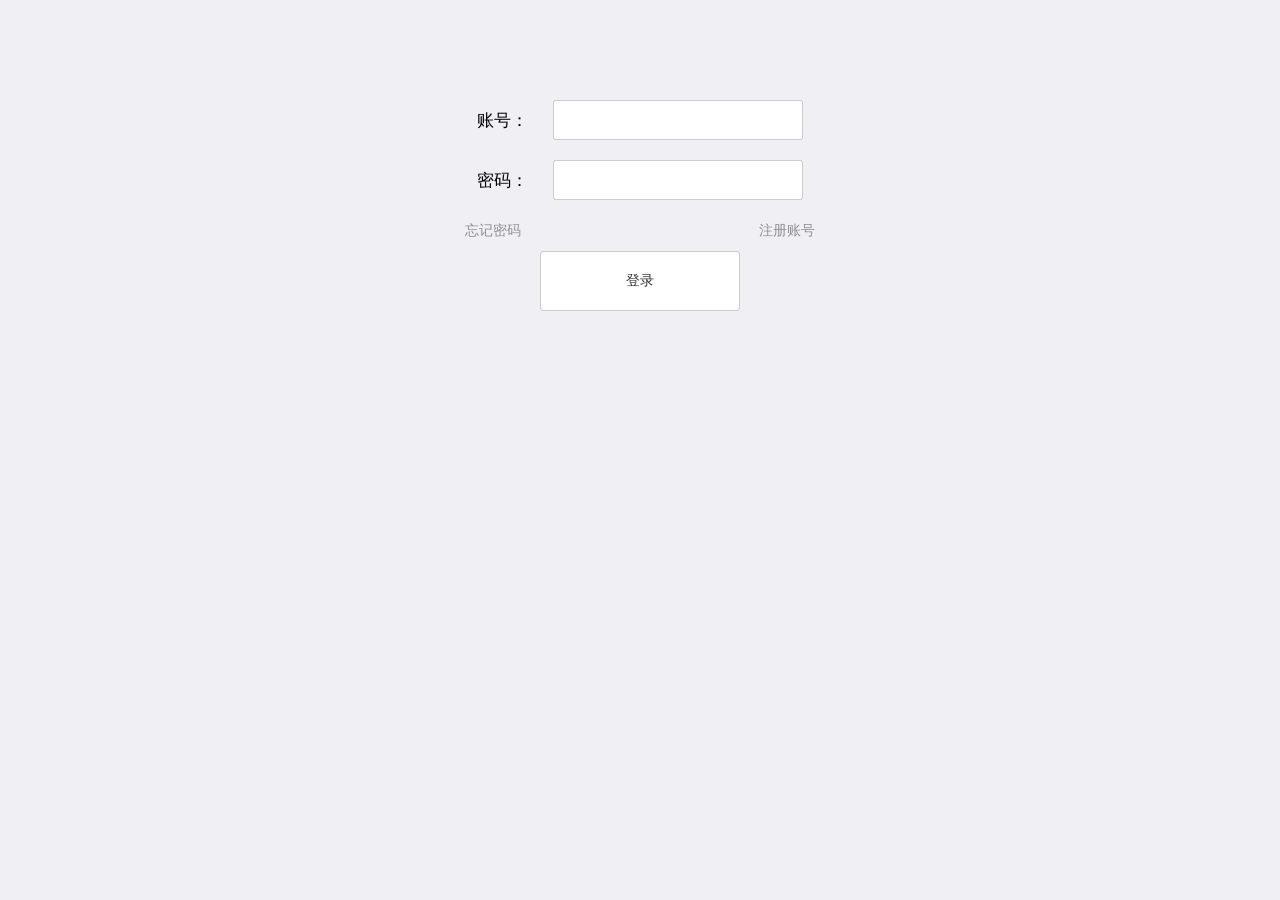
<file: index.html>
<!DOCTYPE html>
<html>
<head>
    <meta charset="utf-8">
    <meta name="viewport" content="width=device-width,initial-scale=1,minimum-scale=1,maximum-scale=1,user-scalable=no" />
    <title></title>
    <script src="js/mui.min.js"></script>
    <link href="css/mui.min.css" rel="stylesheet"/>
	<style type="text/css">
		.baoh{
			height: auto;
			width: 350px;
			margin: 100px auto;
			text-align: center;
		}
		.zh{
			height: auto;
			text-align: center;
			margin: 20px 0 20px 0;
		}
		.zh span{
			margin: auto;
		}
		.zh input{
			width: 250px;
			margin: auto;
			
		}
		button{
			width: 200px;
			height: 60px;
		}
		button:hover{
			background-color: blue;
		}
		.ts{
			opacity: 0;
			height: 0;
			overflow: hidden;
			text-align: center;
			transition: all 0.6s;
			line-height: 30px;
		}
		.tsxs{
			height: 30px;
			opacity: 1;
			
		}
		.btu{
			display: flex;
			margin: auto;
		}
		.btu .dl{
			margin: auto;
		}
		#zc{
			margin: auto;
		}
		.wenz{
			display: flex;
			justify-content: space-between;	
		}
		.wenz p{
			cursor: pointer;
		}
		.wenz p:hover{
			color: red;
		}
		.zczh{
			display: none;
		}
		.fh{
			cursor: pointer;
			display: none;
			margin: 20px auto;
		}
	</style>
</head>
<body>
		<div class="baoh">
			<div class="zh">
				<div style="display: flex;"><span>账号：</span><input type="text" id="zh"></div>
					<div class="ts"></div>
			</div>
			<div class="zh">
				<div style="display: flex;"><span>密码：</span><input type="password" id="mm"></div>
				<div class="ts"></div>
			</div>
			<div class="zh qrmm" style="display: none;">
				<div style="display: flex;"><span>确认密码：</span><input type="password" id="qrmm"></div>
				<div class="ts"></div>
			</div>
			<div class="wenz">
				<p data-name="wjmm">忘记密码</p>
				<p data-name="zczh">注册账号</p>
			</div>
			<div class="btu">
				<button id="dl" class="dl">登录</button>
				<button id="zc" class="zc zczh">注册</button>
			</div>
			<div class="fh">
				<p>返回登录</p>
			</div>
		</div>
	<script type="text/javascript" charset="utf-8">
		const dl = document.querySelector("#dl")
		const zc = document.querySelector("#zc")
		const text = document.querySelector("[type=text]")
		const password = document.querySelector("[type=password]")
		const ts = document.querySelectorAll(".ts")
		const wenz = document.querySelector(".wenz")
		const fh = document.querySelector(".fh")
		const qrmm = document.querySelector(".qrmm")
		const inqr = document.querySelector("#qrmm")
		//判断长度
		//判断账号长度
		text.addEventListener("keyup",function(){
			if(text.value.trim().length === 0){
				ts[0].classList.remove("tsxs")
				ts[0].innerHTML=""
			}else if(text.value.trim().length<6){
				ts[0].classList.add("tsxs")
				ts[0].innerHTML="账号长度要为6为数"
			}else{
				ts[0].classList.remove("tsxs")
				ts[0].innerHTML=""
			}
		})
		//判断密码长度
		password.addEventListener("keyup",function(){
			if(password.value.trim().length === 0){
				ts[1].classList.remove("tsxs")
				ts[1].innerHTML=""
			}else if(password.value.trim().length<6){
				ts[1].classList.add("tsxs")
				ts[1].innerHTML="密码长度要为6为数"
			}else{
				ts[1].classList.remove("tsxs")
				ts[1].innerHTML=""
			}
		})
		//注册二次验证密码
		inqr.addEventListener("keyup",function(){
			if(inqr.value.trim()!=password.value.trim()){
				ts[2].classList.add("tsxs")
				ts[2].innerHTML="两次密码不同，请从新输入"
			}else{
				ts[2].classList.remove("tsxs")
				ts[2].innerHTML=""
			}
			if(inqr.value.trim().length===0){
				ts[2].classList.remove("tsxs")
				ts[2].innerHTML=""
			}
		})
		//注册
		zc.addEventListener("click",function(){
			var zh = document.querySelector("#zh").value.trim()
			var mm = document.querySelector("#mm").value.trim()
			var qrmm = document.querySelector("#qrmm").value.trim()
			var users = JSON.parse(localStorage.getItem("users") || "{}")
			console.log(users[zh])
			if(zh==""||mm==""||qrmm==""){
				mui.toast("账号和密码不能为空")
			}else if(zh.length<6 || mm.length<6 || qrmm.length<6){
				mui.toast("账号和密码的长度不对")
			}else if(mm!=qrmm){
				mui.toast("密码不同")
			}else if(users[zh]){
				mui.toast("已经被注册了")
			}else{
				users[zh] = mm
				localStorage.setItem("users",JSON.stringify(users))
				mui.toast("注册成功")
				fh.click()
			}
		})
		//登录
		dl.addEventListener("click",function(){
			var zh = document.querySelector("#zh").value.trim()
			var mm = document.querySelector("#mm").value.trim()
			var users = JSON.parse(localStorage.getItem("users") || "{}")
			console.log(users)
			if(zh=="" || mm==""){
				// alert("nh")
				mui.toast("账号和密码不能为空")
			}
			else if(users[zh]!==mm){
				mui.toast("账号或者密码错误")
			}else{
				mui.toast("登录成功")
				dl.innerHTML = "登录成功"
				dl.disabled = true
				setTimeout(function(){
					window.location.replace("./Home.html")
				},3000)
				// localStorage.setItem(zh,mm)
				dl.style.backgroundColor = "#808080"
			}
		})
		//切换注册
		wenz.addEventListener("click",function(e){
			// console.log(e.target.dataset.name)
			if(e.target.dataset.name === "zczh"){
				document.querySelector(".btu .zczh").classList.remove("zczh")
				dl.classList.add("zczh")
				fh.style.display = "block"
				qrmm.style.display = "block"
				text.value=""
				password.value=""
				inqr.value=""
				ts[0].classList.remove("tsxs")
				ts[1].classList.remove("tsxs")
				ts[2].classList.remove("tsxs")
			}else{
				return
			}
		})
		//返回登录
		fh.addEventListener("click",function(){
			document.querySelector(".btu .zczh").classList.remove("zczh")
			zc.classList.add("zczh")
			fh.style.display = "none"
			qrmm.style.display = "none"
			text.value=""
			password.value=""
			inqr.value=""
		})
		
	</script>
</body>
</html>
</file>
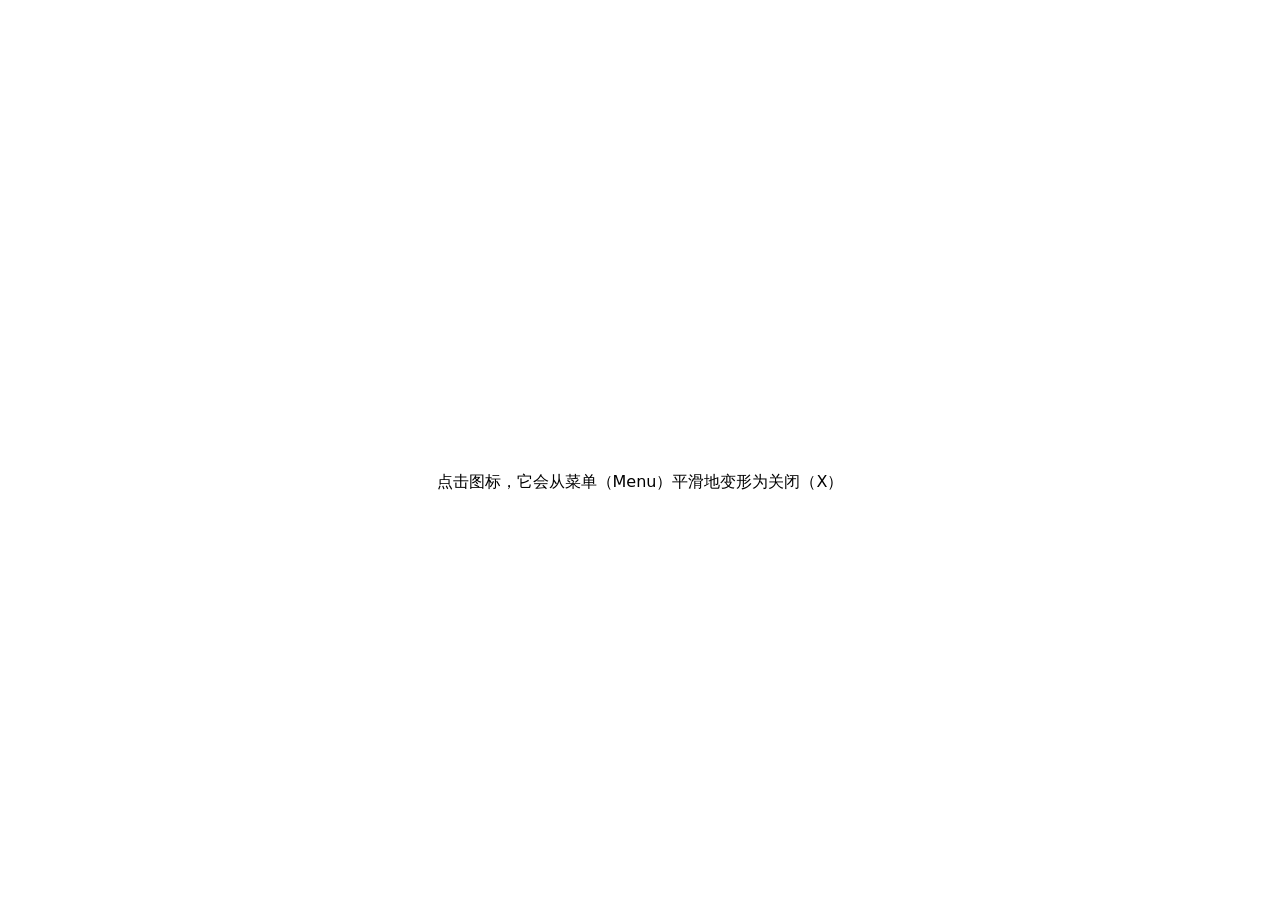
<file: cs.html>
<!DOCTYPE html>
<html lang="zh-CN">
<head>
    <meta charset="UTF-8">
    <title>Morphicons 普通 HTML 示例</title>
    <style>
        body {
            font-family: system-ui, sans-serif;
            display: flex;
            flex-direction: column;
            align-items: center;
            justify-content: center;
            height: 100vh;
            margin: 0;
            gap: 2rem;
        }
        /* 美化按钮 */
        button {
            background: none;
            border: none;
            cursor: pointer;
            padding: 1rem;
            border-radius: 50%;
            transition: background-color 0.2s;
            color: #333;
        }
        button:hover {
            background-color: #f0f0f0;
        }
    </style>
</head>
<body>

    <!-- 这是一个使用 Morphicons 的按钮示例 -->
    <button id="toggle-button" aria-label="Toggle menu">
        <morph-icon 
            id="menu-icon"
            icon="M4 6h16M4 12h16M4 18h16" 
            label="Menu"
            style="width: 24px; height: 24px; color: #333;"
        ></morph-icon>
    </button>

    <p>点击图标，它会从菜单（Menu）平滑地变形为关闭（X）</p>

    <script type="module">
        // 1. 导入并定义自定义元素
        import { defineMorphIcon } from 'https://esm.sh/morphicons/element';
        
        // 注册 <morph-icon> 标签
        defineMorphIcon();

        // 2. 获取元素引用
        const menuIcon = document.getElementById('menu-icon');
        const toggleButton = document.getElementById('toggle-button');

        // 定义两个图标的数据（d 属性）
        // 这里用的是 Lucide 图标的 d 值。
        const MENU_D = 'M4 6h16M4 12h16M4 18h16'; // 菜单图标
        const X_D = 'M18 6L6 18M6 6l12 12';      // 关闭图标

        let isOpen = false;

        // 3. 添加点击事件，切换图标
        toggleButton.addEventListener('click', () => {
            isOpen = !isOpen;
            
            // 使用 morphTo 方法，让图标平滑变形到目标状态
            // 你也可以直接赋值 menuIcon.icon = X_D;
            menuIcon.morphTo(X_D);
            
            // 更新按钮的 aria-label 以反映状态
            toggleButton.setAttribute('aria-label', isOpen ? 'Close menu' : 'Toggle menu');
        });

        // (可选) 你也可以在页面加载后，通过属性直接改变图标
        // setTimeout(() => {
        //     menuIcon.icon = X_D;
        // }, 2000);
    </script>
</body>
</html>
</file>
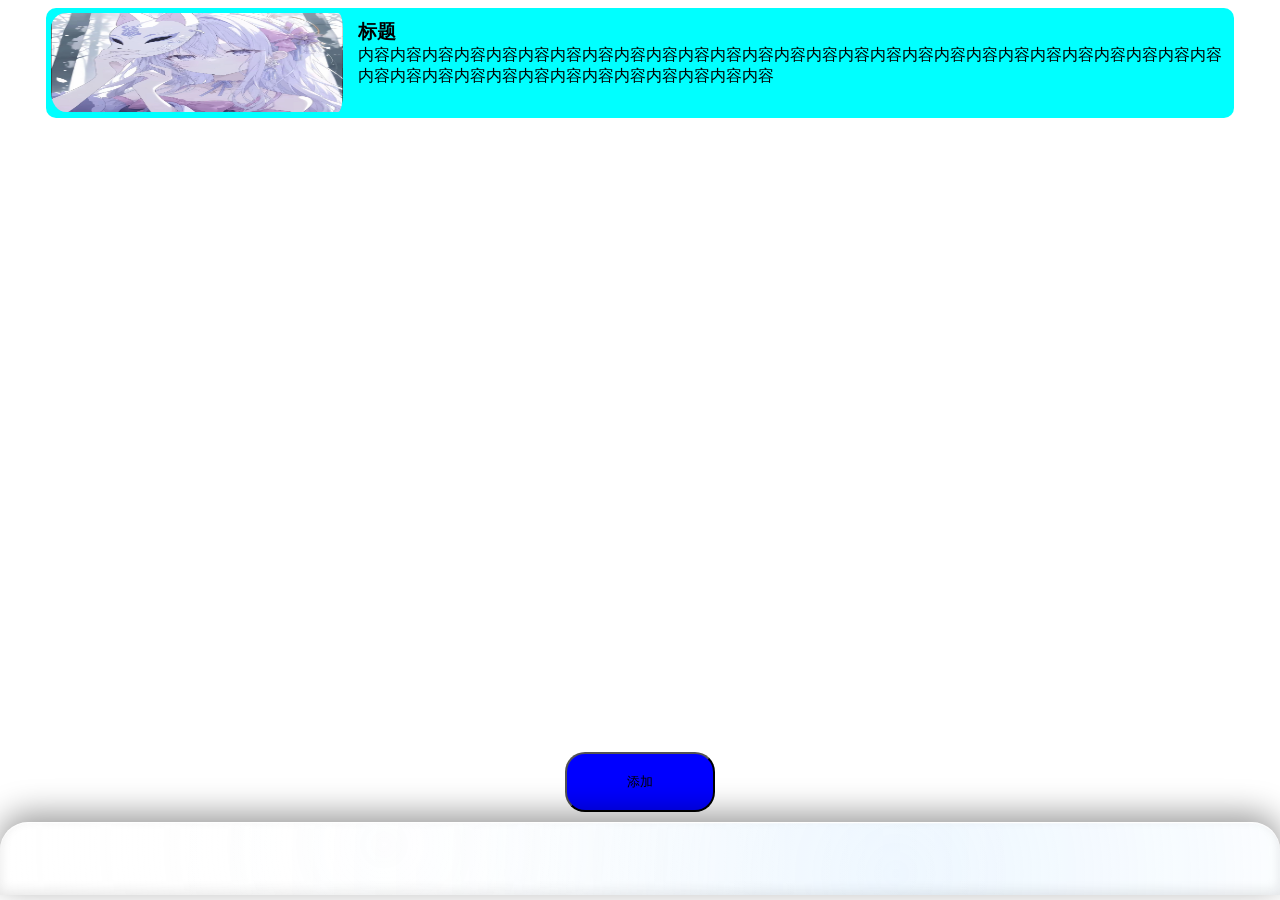
<file: Home.html>
<!doctype html>
<html>

	<head>
		<meta charset="utf-8">
		<title></title>
		<meta name="viewport" content="width=device-width,initial-scale=1,minimum-scale=1,maximum-scale=1,user-scalable=no" />
		<!-- <link href="css/mui.css" rel="stylesheet" /> -->
		<link rel="stylesheet" href="./css/main.css" />
		<link rel="stylesheet" href="./css/nav.css" />
		<style type="text/css">
			.box{
				width: 100%;
				height: 100%;
				background-color: char;
			}
			.xinx{
				width: 94%;
				height: 110px;
				margin: auto;
				background-color: aqua;
				border-radius: 10px;
				display: flex;
			}
			.tp{
				width: 25%;
				height: 90%;
				padding: 5px 15px 0 5px ;
				border-radius: 20px;
			}
			.nr{
				width: 75%;
				height: 80%;
				margin: auto;
			}
			.nr h3{
				margin: 0;
			}
			.yc{
				display: block;
				overflow: hidden;
			}
			button{
				width: 150px;
				height: 60px;
				background-color: blue;
				border-radius: 20px;
				position: fixed;
				bottom: 88px;
				left: 50%;
				transform: translateX(-50%);
			}
			.shanbianj{
				margin-top: 20px;
			}
			.ychz{
				display: none;
			}
			.ychz {
			  opacity: 1;
			  transition: opacity 0.3s;
			  @starting-style {
			    opacity: 0;
			  }
			}
			.guob{
				position: absolute;
				top: 20px;
				left: 82%;
			}
			.guob img{
				width: 50px;
				height: 50px;
			}
			.yhshur{
				width: 99%;
				height: 20vh;
				/* background-color: black; */
				margin-top: 35px;
			}
			.nav{
				width: 100%;
				height: 8vh;
				/* background-color: aqua;	 */
				position: fixed;
				bottom: 5px;
				
			}
			.qcyc{
				width: 100%;
				height: 100%;
				background-color: #ffffff;
				z-index: 9999;
				display: block;
			}
		</style>
	</head>

	<body>
		<div class="qcyc" id="pgyc">
			<div id = "list">
				<div class="box">
					<div class="xinx">
							<img src="./img/头像.jpg" alt="" class="tp">
						<div class="nr yc">
							<h3>标题</h3>
							<span>内容内容内容内容内容内容内容内容内容内容内容内容内容内容内容内容内容内容内容内容内容内容内容内容内容内容内容内容内容内容内容内容内容内容内容内容内容内容内容内容</span>
						</div>
					</div>
				</div>
			</div>
			<button id="tj">添加</button>
		</div>
		<div class="liquid-glass ychz" style="height: 75vh;" id="shur">
			<div id="guob" class="guob">
				<img src="./img/关闭.png" alt="关闭" />
			</div>
			<div class="yhshur">
				<div>
					<h3>标题</h3>
					<input type="text" id = "biaot">
				</div>
				<div>
					<h3>内容</h3>
					<input type="text" id="ner">
				</div>
				<button id="tijiao">提交</button>
			</div>
		</div>
		
		<div class="nav liquid-glass-nav">
			
		</div>
		<script src="js/mui.js"></script>
		<script type="text/javascript">
			mui.init()
			const btn = document.querySelector("#tj")
			const list = document.querySelector("#list")
			const shur = document.querySelector("#shur")
			const guanbi = document.querySelector("#guob")
			const tijiao = document.querySelector("#tijiao")
			const pmyc = document.querySelector("#pgyc")
			// btn.addEventListener("click",function(){
			// 	list.innerHTML += `
			// 	<div class="box shanbianj">
			// 		<div class="xinx">
			// 				<img src="./img/头像.jpg" alt="" class="tp">
			// 			<div class="nr yc">
			// 				<h3>标题</h3>
			// 				<span>内容内容内容内容内容内容内容内容内容内容内容内容内容内容内容内容内容内容内容内容内容内容内容内容内容内容内容内容内容内容内容内容内容内容内容内容内容内容内容内容</span>
			// 			</div>
			// 		</div>
			// 	</div>
			// 	`
			// })
			btn.addEventListener("click",function(){
				shur.style.display="block"
				pmyc.style.display = "none"
			})
			guanbi.addEventListener("click",function(){
				shur.style.display="none"
				pmyc.style.display = "block"
			})
			tijiao.addEventListener("click",function(){
				var bt = document.querySelector("#biaot").value
				var nr = document.querySelector("#ner").value
				
				list.innerHTML += `
				<div class="box shanbianj">
					<div class="xinx">
							<img src="./img/头像.jpg" alt="" class="tp">
						<div class="nr yc">
							<h3>${bt}</h3>
							<span>${nr}</span>
						</div>
					</div>
				</div>
				`
				shur.style.display="none"
				pmyc.style.display = "block"
				document.querySelector("#biaot").value = ""
				document.querySelector("#ner").value = ""
			})
			
		</script>
	</body>

</html>
</file>
<file: css/main.css>
.liquid-glass {
			height: 700px;
            position: absolute;
            top: 46%;           /* 垂直居中 */
            left: 50%;          /* 水平居中 */
            transform: translate(-50%, -50%); /* 精确居中 */
            z-index: 999;       /* 确保它盖在所有内容的最上面 */
            width: 75vw;
            padding: 3rem 2.5rem;
            border-radius: 4rem 4rem 4rem 4rem; /* 较大的圆角更显流动 */
            
            /* 关键1：半透明底色 + 轻微蓝白调，制造“液态”基础 */
            background: rgba(255, 255, 255, 0.08);
            
            /* 关键2：backdrop-filter 毛玻璃核心 —— 模糊背景并增加饱和度/亮度 */
            backdrop-filter: blur(16px) saturate(200%) brightness(1.1);
            -webkit-backdrop-filter: blur(16px) saturate(200%) brightness(1.1);
            
            /* 关键3：细腻的白色边框 + 内发光 / 阴影 制造玻璃厚度 */
            border: 1px solid rgba(255, 255, 255, 0.35);
            
            /* 关键4：多层阴影：外部弥散阴影 + 内阴影(模拟玻璃边缘反光) */
            box-shadow: 
                0 20px 40px -10px rgba(0, 0, 0, 0.5),          /* 外部深邃阴影 */
                0 0 0 0.5px rgba(255, 255, 255, 0.2) inset,    /* 极细内圈高光 */
                0 10px 20px -5px rgba(0, 0, 0, 0.3) inset,     /* 内部暗角 */
                0 0 30px 5px rgba(255, 255, 255, 0.1) inset;   /* 内部发光 */
            
            /* 关键5：微妙的背景渐变叠加，让玻璃看起来有“流动感” */
            background-image: 
                linear-gradient(145deg, 
                    rgba(255, 255, 255, 0.2) 0%, 
                    rgba(255, 255, 255, 0.02) 40%,
                    rgba(200, 230, 255, 0.05) 70%,
                    rgba(255, 255, 255, 0.1) 100%
                );
            
            /* 关键6：用伪元素做“液态高光流动” */
            isolation: isolate; /* 确保伪元素在背景之上，但不影响内容 */
            transition: box-shadow 0.3s, backdrop-filter 0.3s;
			
        }

        /* 高光流动层：模拟液体表面的反射与流动 */
        .liquid-glass::before {
            content: "";
            position: absolute;
            inset: 0;
            border-radius: inherit;
            padding: 1px; /* 让高光只出现在边缘附近？不，我们用径向渐变做流动感 */
            
            background: radial-gradient(
                circle at 20% 30%,
                rgba(255, 255, 255, 0.6) 0%,
                transparent 40%
            ),
            radial-gradient(
                circle at 80% 70%,
                rgba(180, 220, 255, 0.5) 0%,
                transparent 50%
            ),
            radial-gradient(
                circle at 40% 80%,
                rgba(255, 220, 240, 0.4) 0%,
                transparent 45%
            );
            
            /* 关键：让高光只出现在边框附近，并且模糊，形成液态流动光 */
            mask: linear-gradient(#fff 0 0) content-box, linear-gradient(#fff 0 0);
            mask-composite: exclude;
            -webkit-mask: linear-gradient(#fff 0 0) content-box, linear-gradient(#fff 0 0);
            -webkit-mask-composite: xor;
            
            /* 轻微模糊，让光晕更柔和 */
            filter: blur(4px);
            opacity: 0.7;
            z-index: -1; /* 放到内容后面，但又在背景之上？使用isolate + z-index */
            pointer-events: none;
            
            /* 让高光缓慢旋转，产生流动感 */
            animation: liquidShine 8s infinite alternate ease-in-out;
        }

        /* 第二个伪元素：一个额外的细微光泽，增加液体感 */
        .liquid-glass::after {
            content: "";
            position: absolute;
            inset: 2px;
            border-radius: inherit;
            background: radial-gradient(
                circle at 30% 40%,
                rgba(255, 255, 255, 0.25) 0%,
                rgba(255, 255, 255, 0.02) 60%,
                transparent 80%
            );
            pointer-events: none;
            z-index: -1;
            filter: blur(8px);
        }

        @keyframes liquidShine {
            0% {
                background-position: 0% 0%, 100% 100%, 30% 70%;
                opacity: 0.6;
            }
            100% {
                background-position: 30% 40%, 70% 30%, 60% 20%;
                opacity: 1;
            }
        }

        /* 为了让背景位置动画生效，需要设置background-size为较大值，但径向渐变默认是固定位置，改用background-position动画需要配合background-size？ 
           简单点：我们使用伪元素的transform旋转来实现光斑移动感觉？或者使用背景位置的动画，但径向渐变background-position其实需要配合background-size才有效。
           为了更方便，改用conic-gradient或者不依赖background-position？但是用 mask 复杂，不如再套一个旋转层。
           但考虑到兼容，我们简化：去掉 background-position 动画，改用略微旋转伪元素？或者维持原有，但使用伪元素的 transform 旋转光斑？*/
        /* 重新设计伪元素高光动画：用旋转一个带光斑的伪元素，但可能会超出圆角。我们用clip-path? 为了简洁，改为使用两层额外的渐变 + 旋转，可能影响性能。我们换一种方式：保留之前的结构，但把动画改为用 transform 轻微旋转（因为径向渐变是相对元素本身，旋转整个伪元素会导致高光位置变化）*/
        /* 修正：由于我们用mask只保留边框区域，旋转伪元素会让模糊的光斑沿边缘流动，看起来像是液态反光。但mask区是边框，旋转会造成不可控。干脆去掉mask，用更简单的方法：整个伪元素作为背景光斑，但是使用mix-blend-mode和较低的透明度，并加旋转？这样可能覆盖整个卡片，但我们有低透明度，也会好看。那就直接覆盖整个卡片，用低透明度+模糊，让光斑像液体一样流动，同时背景还有玻璃透明感。就这么干。*/
        
        /* 重写伪元素部分，不采用mask，简化且效果好 */
        .liquid-glass::before {
            content: "";
            position: absolute;
            inset: -20%; /* 超出边框，让光斑可以旋转流动 */
            border-radius: inherit;
            background: radial-gradient(
                circle at 30% 40%,
                rgba(255, 255, 255, 0.5) 0%,
                rgba(200, 230, 255, 0.2) 30%,
                transparent 60%
            );
            filter: blur(25px);
            opacity: 0.8;
            animation: rotateFlow 12s infinite alternate ease-in-out;
            z-index: -1;
            pointer-events: none;
        }

        .liquid-glass::after {
            content: "";
            position: absolute;
            inset: -10%;
            border-radius: inherit;
            background: radial-gradient(
                circle at 70% 60%,
                rgba(220, 180, 255, 0.4) 0%,
                rgba(255, 200, 200, 0.1) 40%,
                transparent 70%
            );
            filter: blur(30px);
            opacity: 0.6;
            animation: rotateFlow2 14s infinite alternate ease-in-out;
            z-index: -2;
            pointer-events: none;
        }

        @keyframes rotateFlow {
            0% {
                transform: rotate(0deg) scale(1);
                opacity: 0.7;
            }
            100% {
                transform: rotate(15deg) scale(1.4);
                opacity: 1;
            }
        }

        @keyframes rotateFlow2 {
            0% {
                transform: rotate(0deg) scale(1);
                opacity: 0.5;
            }
            100% {
                transform: rotate(-20deg) scale(1.5);
                opacity: 0.8;
            }
        }

        /* 卡片内部内容——增加清晰层次 */
        .content {
            position: relative;
            z-index: 5;
            color: white;
            text-shadow: 0 2px 10px rgba(0, 0, 0, 0.3);
        }

        .content h1 {
            font-size: clamp(1.8rem, 6vw, 3rem);
            font-weight: 600;
            letter-spacing: -0.02em;
            margin-bottom: 0.5rem;
            background: linear-gradient(135deg, #fff, #d9eaff);
            -webkit-background-clip: text;
            background-clip: text;
            color: transparent;
            text-shadow: 0 2px 20px rgba(255, 255, 255, 0.3);
        }

        .content p {
            font-size: clamp(0.95rem, 3vw, 1.2rem);
            line-height: 1.6;
            color: rgba(255, 255, 255, 0.9);
            font-weight: 300;
            margin-bottom: 1.5rem;
            max-width: 90%;
        }

        .content .pill {
            display: inline-flex;
            align-items: center;
            gap: 0.5rem;
            background: rgba(255, 255, 255, 0.15);
            backdrop-filter: blur(5px);
            -webkit-backdrop-filter: blur(5px);
            padding: 0.5rem 1.2rem;
            border-radius: 50px;
            border: 1px solid rgba(255, 255, 255, 0.3);
            font-size: 0.9rem;
            font-weight: 400;
            letter-spacing: 0.3px;
            box-shadow: 0 4px 15px rgba(0, 0, 0, 0.2);
        }

        /* 让玻璃更明显 —— 加一个鼠标悬停微动效果 (可选) */
        .liquid-glass:hover {
            backdrop-filter: blur(18px) saturate(220%) brightness(1.15);
            -webkit-backdrop-filter: blur(18px) saturate(220%) brightness(1.15);
            box-shadow: 
                0 25px 45px -8px rgba(0, 0, 0, 0.6),
                0 0 0 1px rgba(255, 255, 255, 0.3) inset,
                0 10px 25px -5px rgba(0, 0, 0, 0.4) inset,
                0 0 40px 10px rgba(255, 255, 255, 0.15) inset;
            transition: all 0.3s ease;
        }

        /* 适配小屏 */
        @media (max-width: 480px) {
            .liquid-glass {
                padding: 2rem 1.5rem;
                border-radius: 2.5rem;
            }
        }
</file>
<file: css/nav.css>
.liquid-glass-nav {
      /* 固定底部，宽度全屏，不调整位置和大小 —— 完全按用户要求 */
      position: fixed;
      bottom: 0;
      left: 0;
      width: 100%;
      height: 80px;               /* 固定高度，符合常见底部栏 */
      
      /* 液态玻璃核心：背景模糊 + 半透明 + 光感 */
      background: rgba(255, 255, 255, 0.08);
      backdrop-filter: blur(16px) saturate(180%);
      -webkit-backdrop-filter: blur(16px) saturate(180%);
      
      /* 玻璃边缘的高光与阴影，形成立体折射感 */
      border-top: 1px solid rgba(255, 255, 255, 0.25);
      box-shadow: 
        0 -8px 32px rgba(0, 0, 0, 0.4),        /* 底部深阴影，增强悬浮感 */
        inset 0 1px 0 rgba(255, 255, 255, 0.3), /* 顶部内高光，模仿玻璃边缘 */
        inset 0 -4px 12px rgba(0, 0, 0, 0.1);   /* 底部内阴影，增加厚度 */
      
      /* 圆角只在上方，底部直角 */
      border-radius: 28px 28px 0 0;
      
      /* 内部布局：弹性居中，图标均匀分布 */
      display: flex;
      align-items: center;
      justify-content: space-around;
      
      /* 文字颜色和微光 */
      color: #ffffffd9;
      font-size: 13px;
      
      /* 添加微妙的液态流动感（伪元素流光，见下方） */
      overflow: hidden;
      isolation: isolate;  /* 为伪元素混合模式建立独立层叠上下文 */
    }

    /* 液态流光 – 用半透明白色渐变在玻璃内部缓慢移动，模仿液体折射 */
    .liquid-glass-nav::before {
      content: '';
      position: absolute;
      inset: 0;
      z-index: -1;
      background: radial-gradient(
        circle at 30% 30%,
        rgba(255, 255, 255, 0.35) 0%,
        rgba(255, 255, 255, 0.05) 45%,
        transparent 70%
      );
      /* 流动动画：通过改变渐变中心位置产生“液态感” */
      animation: liquidFlow 8s ease-in-out infinite alternate;
      pointer-events: none;  /* 确保不干扰点击 */
      mix-blend-mode: overlay; /* 让光晕与背景融合，更自然 */
    }

    /* 第二个伪元素：更柔和的第二层流动，增加深度 */
    .liquid-glass-nav::after {
      content: '';
      position: absolute;
      inset: 0;
      z-index: -1;
      background: radial-gradient(
        circle at 70% 70%,
        rgba(180, 220, 255, 0.25) 0%,
        rgba(200, 230, 255, 0.05) 50%,
        transparent 80%
      );
      animation: liquidFlowReverse 10s ease-in-out infinite alternate;
      pointer-events: none;
      mix-blend-mode: screen;
    }

    /* 流动动画 */
    @keyframes liquidFlow {
      0% { background-position: 0% 0%; background-size: 200% 200%; }
      50% { background-position: 60% 40%; background-size: 220% 220%; }
      100% { background-position: 100% 100%; background-size: 200% 200%; }
    }

    @keyframes liquidFlowReverse {
      0% { background-position: 100% 100%; background-size: 180% 180%; }
      50% { background-position: 30% 70%; background-size: 210% 210%; }
      100% { background-position: 0% 0%; background-size: 180% 180%; }
    }

    导航项 – 每个按钮是一个独立的玻璃块
    .nav-item {
      display: flex;
      flex-direction: column;
      align-items: center;
      justify-content: center;
      gap: 6px;
      cursor: pointer;
      padding: 8px 16px;
      border-radius: 20px;
      transition: all 0.25s cubic-bezier(0.2, 0, 0, 1);
      /* 初始微透背景，让每个图标有独立玻璃感 */
      background: rgba(255, 255, 255, 0.02);
      backdrop-filter: blur(4px);
      -webkit-backdrop-filter: blur(4px);
      border: 1px solid rgba(255, 255, 255, 0.08);
      box-shadow: 0 2px 6px rgba(0, 0, 0, 0.2);
      /* 文字和图标颜色 */
      color: #f0f4ff;
      font-weight: 500;
      letter-spacing: 0.3px;
      text-shadow: 0 1px 4px rgba(0, 0, 0, 0.5);
      /* 过渡+微光 */
      position: relative;
      z-index: 2; /* 确保在伪元素光晕之上 */
    }

    /* 悬浮效果 – 像水滴一样凝聚 */
    .nav-item:hover {
      background: rgba(255, 255, 255, 0.15);
      border-color: rgba(255, 255, 255, 0.4);
      box-shadow: 
        0 6px 16px rgba(0, 255, 255, 0.15),
        0 2px 8px rgba(0, 0, 0, 0.3),
        inset 0 1px 2px rgba(255, 255, 255, 0.6);
      transform: translateY(-3px);
      color: #ffffff;
    }

    /* 点击时的微小按压感 */
    .nav-item:active {
      transform: translateY(1px);
      box-shadow: 0 2px 6px rgba(0, 0, 0, 0.3), inset 0 1px 4px rgba(0, 0, 0, 0.4);
    }

    /* 图标使用 SVG 或 unicode，我们使用简单的 SVG 风格文本图标，但为了更现代，用内联 SVG 更好 */
    .nav-icon {
      width: 26px;
      height: 26px;
      stroke: currentColor;
      stroke-width: 1.8;
      fill: none;
      stroke-linecap: round;
      stroke-linejoin: round;
      filter: drop-shadow(0 2px 4px rgba(0, 0, 0, 0.4));
      transition: transform 0.2s ease;
    }

    /* 悬停时图标轻微放大，模拟玻璃凸起 */
    .nav-item:hover .nav-icon {
      transform: scale(1.08);
      filter: drop-shadow(0 4px 8px rgba(0, 200, 255, 0.4));
    }

    /* 标签文字 */
    .nav-label {
      font-size: 12px;
      font-weight: 500;
      opacity: 0.9;
      letter-spacing: 0.2px;
      transition: opacity 0.2s, text-shadow 0.2s;
    }

    .nav-item:hover .nav-label {
      opacity: 1;
      text-shadow: 0 0 8px rgba(255, 255, 255, 0.8);
    }

    /* 小提示：活跃状态（可选），没有激活逻辑但展示可用性 */
    .nav-item.active {
      background: rgba(100, 210, 255, 0.2);
      border-color: rgba(100, 210, 255, 0.6);
      box-shadow: 0 0 16px rgba(0, 200, 255, 0.3), inset 0 1px 2px rgba(255, 255, 255, 0.8);
    }

    /* 为了展示背景，添加一些页面内容 */
    .content {
      flex: 1;
      display: flex;
      flex-direction: column;
      align-items: center;
      justify-content: center;
      color: #c0c8dd;
      padding: 24px;
      text-align: center;
      gap: 16px;
    }

    .content h1 {
      font-size: 2.2rem;
      font-weight: 300;
      letter-spacing: 2px;
      background: linear-gradient(135deg, #ffffff, #a0c0ff);
      -webkit-background-clip: text;
      background-clip: text;
      color: transparent;
      text-shadow: 0 4px 20px rgba(0, 160, 255, 0.3);
    }

    .content p {
      max-width: 400px;
      font-size: 15px;
      line-height: 1.6;
      opacity: 0.7;
    }

    /* 小装饰，显示液态玻璃反光 */
    .content .glass-spark {
      width: 120px;
      height: 4px;
      background: linear-gradient(90deg, transparent, rgba(255, 255, 255, 0.3), transparent);
      border-radius: 4px;
      margin-top: 20px;
    }
</file>
